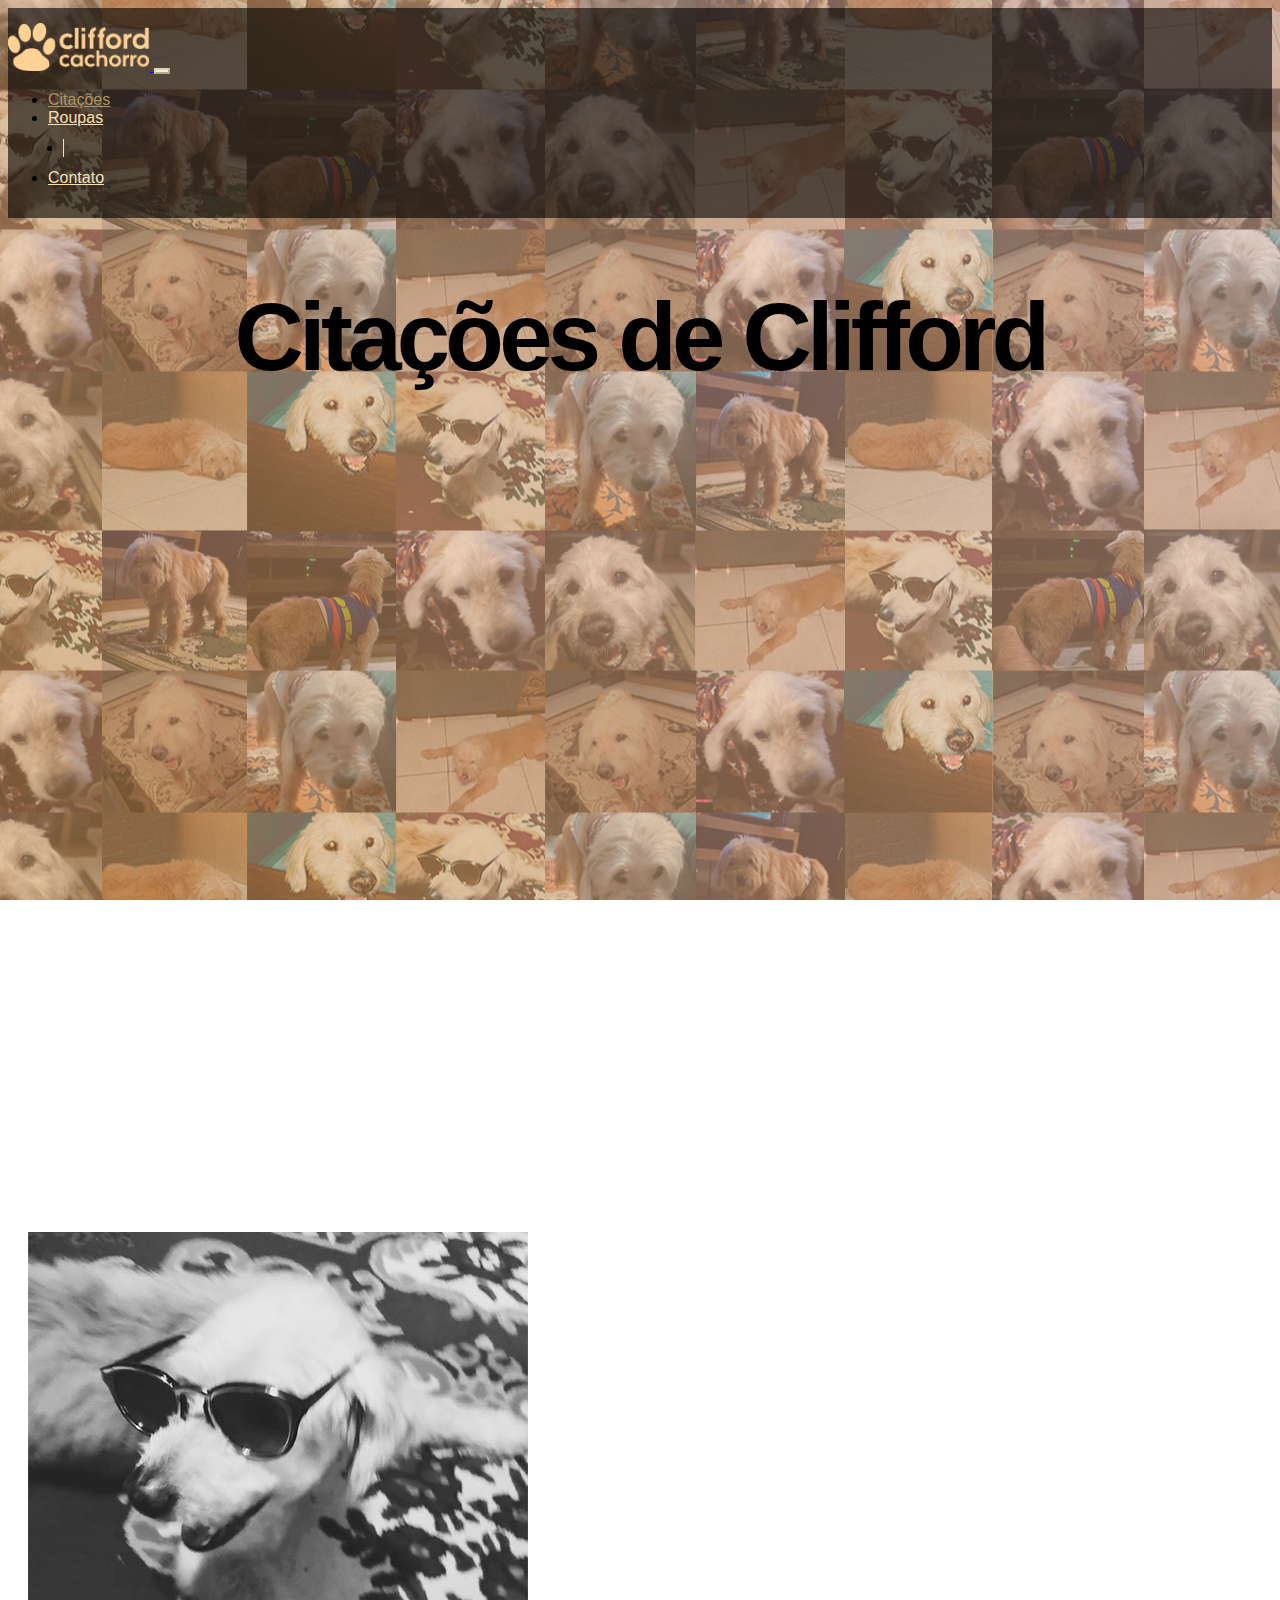
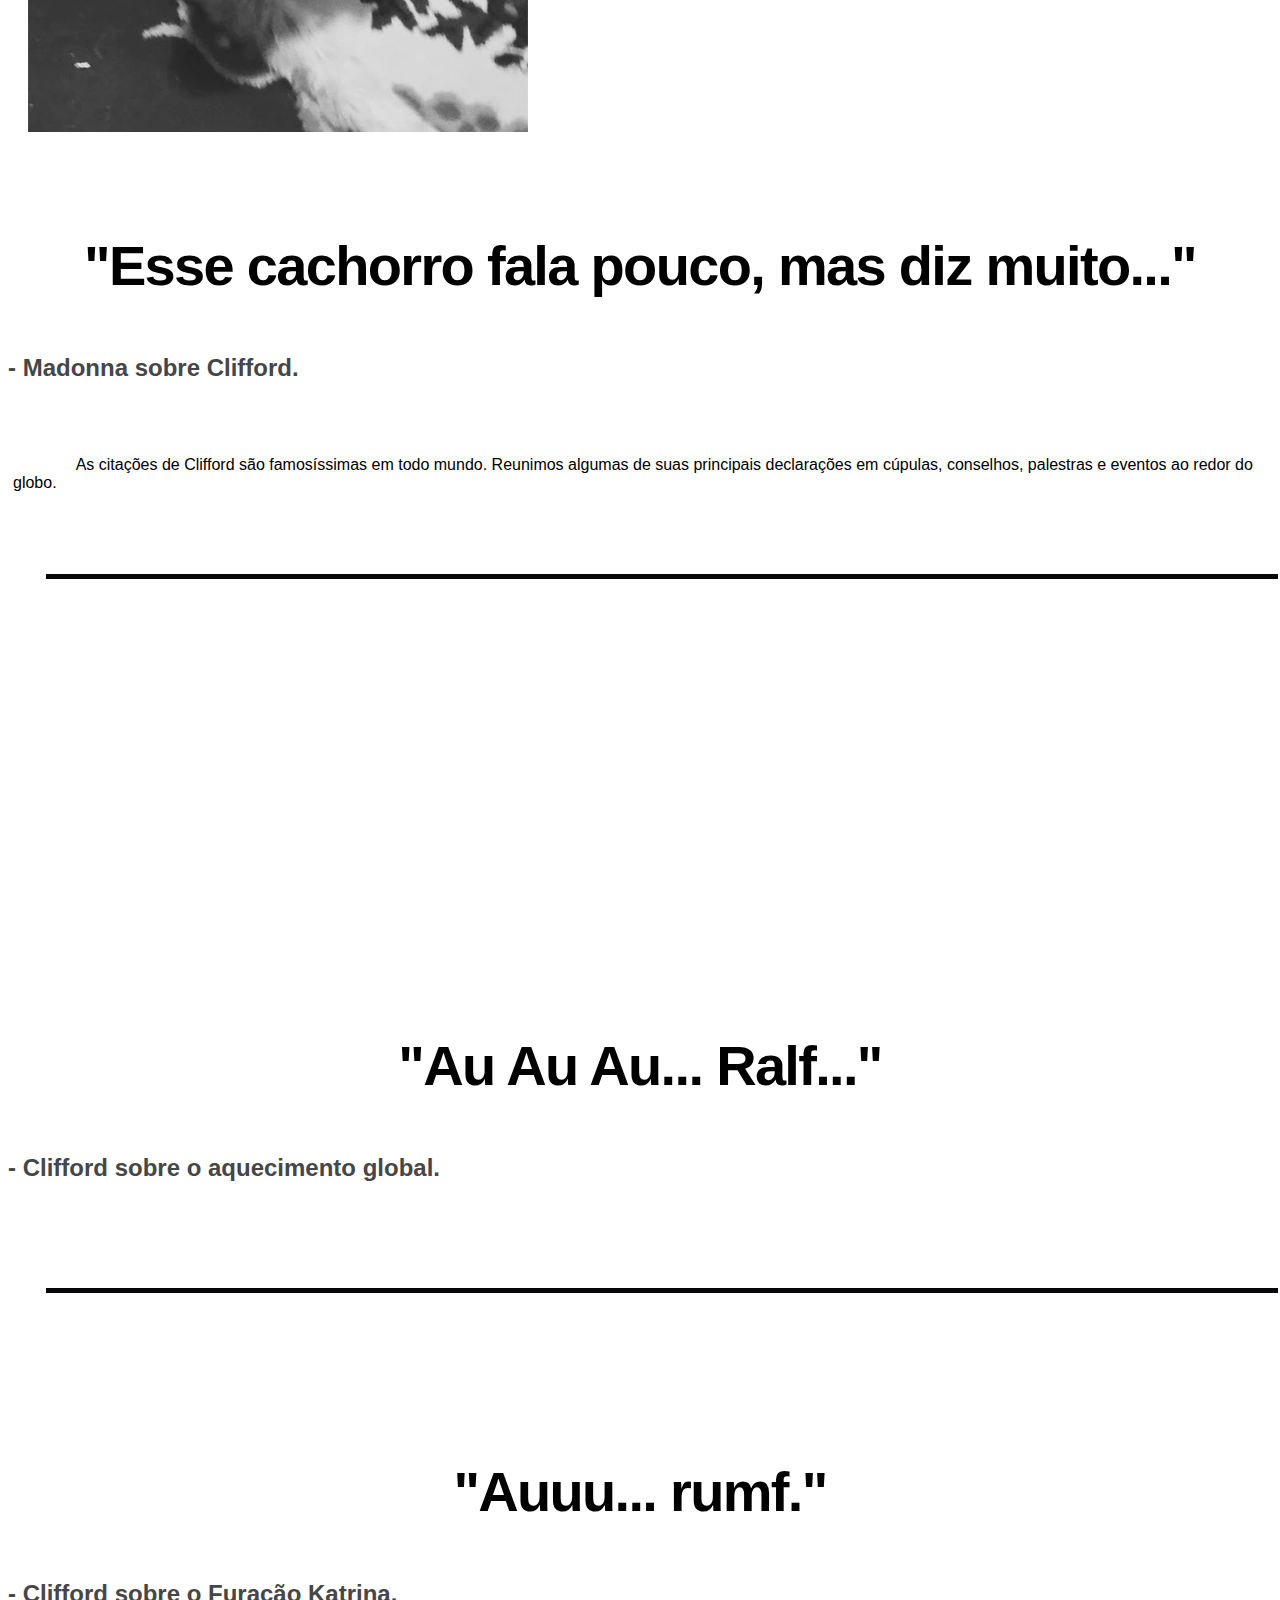
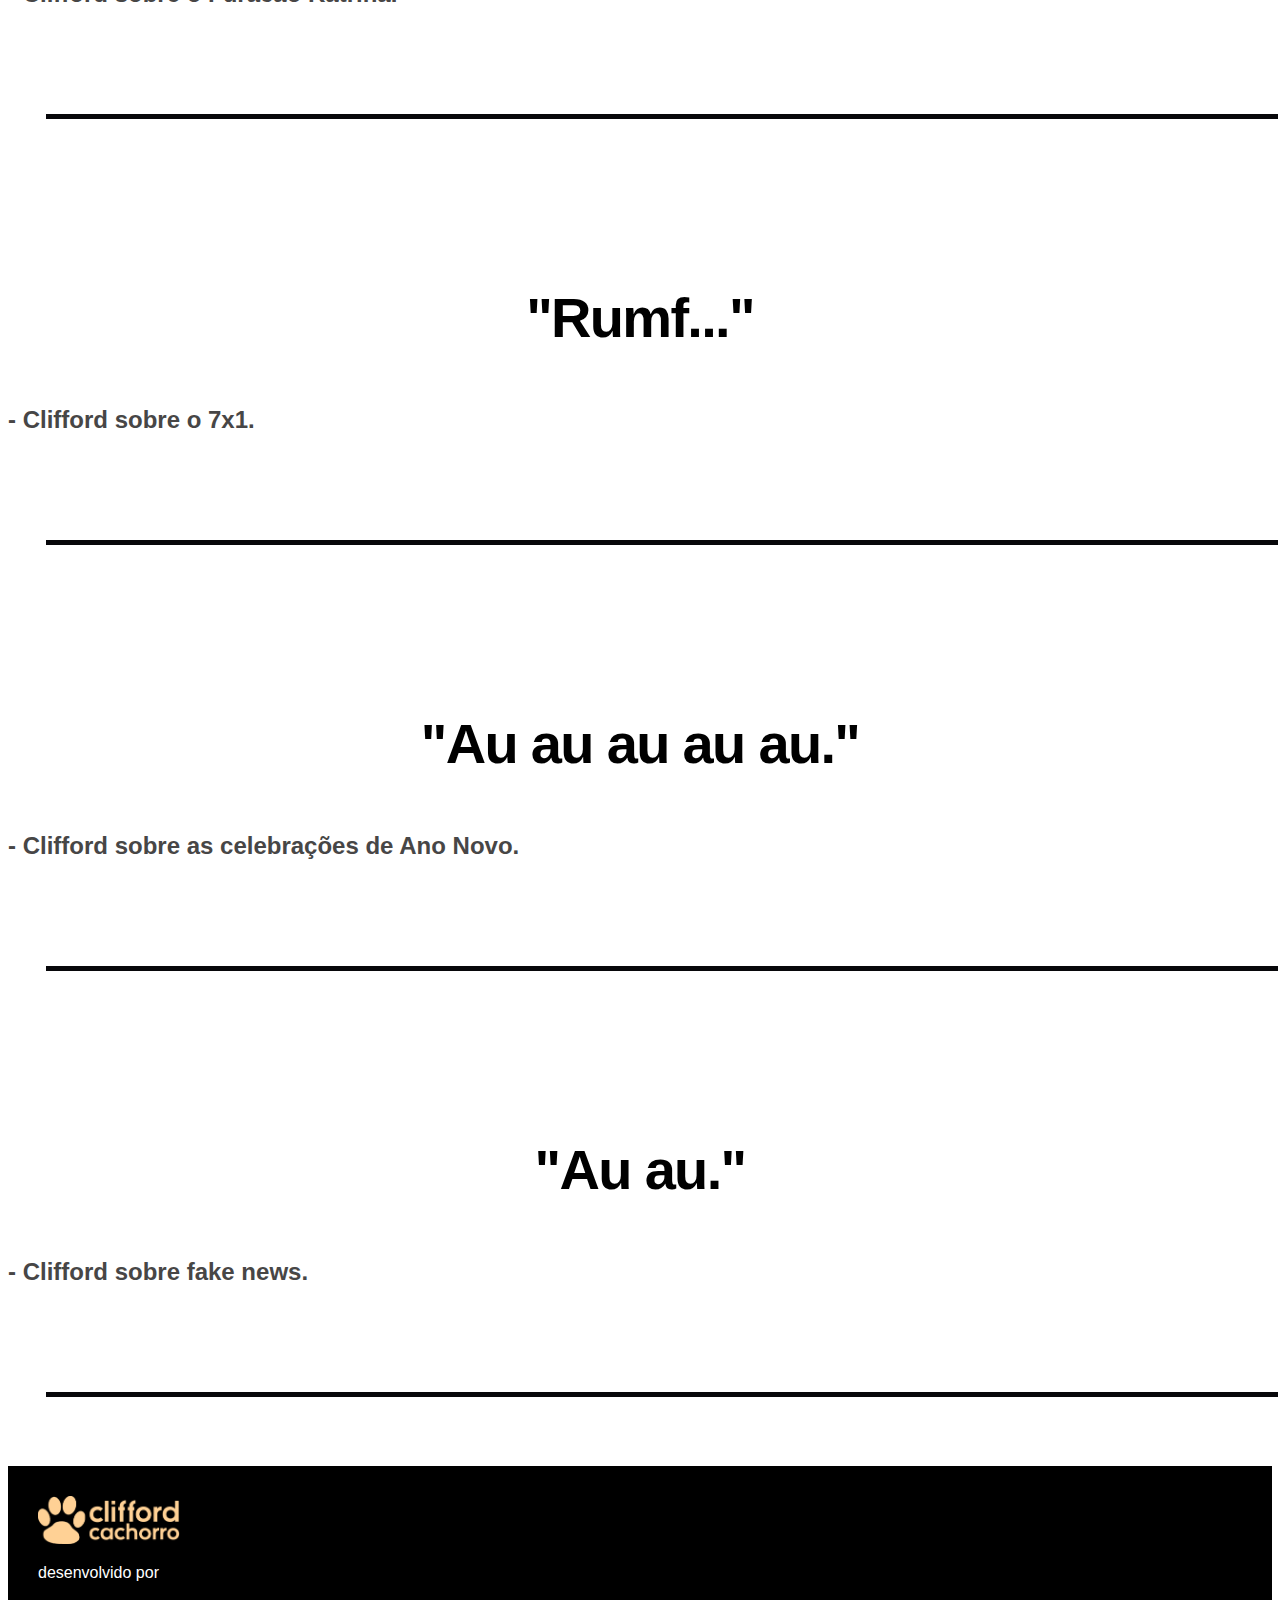
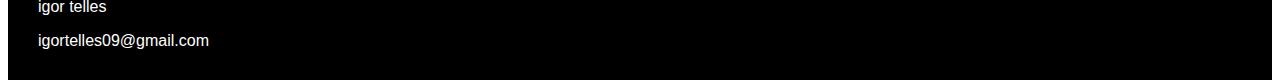
<file: quotes.html>
<!DOCTYPE html>
<html lang="pt-br">
  <head>
    <!-- ------------ head -------------- -->
    <title>Clifford Cachorro - Citações</title>
    <link rel="icon" href="media/pata2.png">
    
    <!-- Required meta tags -->
    <meta charset="utf-8">
    <meta name="viewport" content="width=device-width, initial-scale=1, shrink-to-fit=no">
    
    <!-- Bootstrap CSS -->
    <link rel="stylesheet" href="https://cdn.jsdelivr.net/npm/bootstrap@4.5.3/dist/css/bootstrap.min.css" integrity="sha384-TX8t27EcRE3e/ihU7zmQxVncDAy5uIKz4rEkgIXeMed4M0jlfIDPvg6uqKI2xXr2" crossorigin="anonymous">
    
    

    <!-- Estilo.css -->
    <link rel="stylesheet" href="estilo.css"
    
    <!-- HTML5SHIV -->
    <!-- [if lt IE 9] 
      <script src="https://oss.maxcdn.com/html5shiv/3.7.2/
      html5shiv.min.js"></script>
      <![endif]-->
		
  </head>
  <!-- ------------ body -------------- -->
  <body>
		<header>
      <!-- ------------ nav -------------- -->
      <nav class="navbar navbar-expand-md navbar-light 
      fixed-top navbar-transparente">
        <div class="container">
          <!-- ------------ logo -------------- -->
          <a href="index.html" class="navbar-brand">
            <img src="media/logo.png" width="142">
          </a>
          <!-- ------------ logo -------------- -->
          <!-- ------------ sanduiche -------------- -->
          <button class="navbar-toggler" data-toggle="collapse" data-target="#nav-principal">
            <i class="fas fa-bars"></i>
          </button>
          <!-- ------------ sanduiche -------------- -->
          <!-- ------------ menu -------------- -->
          <div class="collapse navbar-collapse" id="nav-principal">
            <ul class="navbar-nav ml-auto">
              <li class="nav-item">
                <a href="quotes.html" class="nav-link active">Citações</a>
              </li>
              <li class="nav-item">
                <a href="" class="nav-link">Roupas</a>
              </li>
              <li class="divisor nav-item">
              </li>
              <li class="nav-item">
                <a href="" class="nav-link">Contato</a>
          <!-- ------------ menu -------------- -->                
              </li>
            </ul>
          </div>
        </div>
      </nav>
      <!-- ------------ nav -------------- -->
    </header>
    <!-- ------------ home -------------- -->
    <section id="home" class="d-flex">
        <div class="container align-self-center">
          <div class="row">
            <div class="col-md-12 capa">
              <h1>Citações de Clifford</h1>
            </div>
          </div>
        </div>
      </section>
      <!-- ------------ home -------------- -->   
      <section class="quotes">
          <div class="container">
              <div class=row>
                <img src="media/2_bw.jpg" class="img-fluid m-auto">
              </div>
              <div class="row">
                  <h2 class="m-auto"> "Esse cachorro fala pouco, mas diz muito..."</h2>
                  <h5 class="ml-auto"> - Madonna sobre Clifford. </h5>
                  <br>
                  <p class="lead text-justify" style="text-indent: 5%; padding: 0 5px;"> 
                      As citações de <span class="font-weight-bold"> Clifford</span>
                    são famosíssimas em todo mundo. Reunimos algumas de suas principais 
                    declarações em cúpulas, conselhos, palestras e eventos ao redor do globo.
                </p>
              </div>
              <div class="row">
                <img src="media/linha.png" class="img-fluid m-auto">   
              </div>
            </div>   
      </section>
      <br><br><br><br><br><br><br><br><br><br><br><br><br><br><br><br>
      <section class="quotes">
        <div class="container">
            <div class="row">
                <div class="col-md-12">
                    <h2 class="m-auto" style="padding-top:50px;"> "Au Au Au... Ralf..."</h2>
                </div>
                <div class="col-md-12">
                    <h5 class="text-right"> - Clifford sobre o aquecimento global.</h5>
                </div>
                <div class="col-md-12">
                    <img src="media/linha.png" class="img-fluid m-auto">  
                </div>

                <div class="col-md-12">
                    <h2 class="m-auto" style="padding-top:50px;"> "Auuu... rumf."</h2>
                </div>
                <div class="col-md-12">
                    <h5 class="text-right"> - Clifford sobre o Furacão Katrina.</h5>
                </div>
                <div class="col-md-12">
                    <img src="media/linha.png" class="img-fluid m-auto">  
                </div>

                <div class="col-md-12">
                    <h2 class="m-auto" style="padding-top:50px;"> "Rumf..."</h2>
                </div>
                <div class="col-md-12">
                    <h5 class="text-right"> - Clifford sobre o 7x1.</h5>
                </div>
                <div class="col-md-12">
                    <img src="media/linha.png" class="img-fluid m-auto">  
                </div>

                <div class="col-md-12">
                    <h2 class="m-auto" style="padding-top:50px;"> "Au au au au au."</h2>
                </div>
                <div class="col-md-12">
                    <h5 class="text-right"> - Clifford sobre as celebrações de Ano Novo.</h5>
                </div>
                <div class="col-md-12">
                    <img src="media/linha.png" class="img-fluid m-auto">  
                </div>

                <div class="col-md-12">
                    <h2 class="m-auto" style="padding-top:50px;"> "Au au."</h2>
                </div>
                <div class="col-md-12">
                    <h5 class="text-right"> - Clifford sobre fake news.</h5>
                </div>
                <div class="col-md-12">
                    <img src="media/linha.png" class="img-fluid m-auto">  
                </div>
            </div>
        </div>
      </section>

    <!-- ------------ footer -------------- -->
    <footer>
        <div class="container">
          <div class="row">
            <div class="col-md-6">
              <img class="align-self-center"
              src="media/logo.png" width="142">            </div>
            <div style="color:white;" class="col-md-6">
              <p style="margin-bottom: 0;" class="text-monospace text-center"> 
                desenvolvido por </p>
              <p style="margin-bottom: 5px;" class="text-monospace text-center"> 
                igor telles </p>
              <p style="margin-bottom: 0;" class="text-monospace text-center"> 
                igortelles09@gmail.com </p>
            </div>
          </div>
        </div>
      </footer>
      <!-- ------------ footer -------------- -->
</file>
<file: estilo.css>
html, body, #home {
    height: 100%;
}

body {
    background: url(media/capa2.png),
    url(media/ruido.png), 
    linear-gradient(50deg, #e4b756, #f5e0b4);
    background-attachment: fixed;
    background-position: right;
    font-family: Helvetica, Arial,  sans-serif;
                
}

nav.navbar-transparente{
    background:rgba(0,0,0,0.6);
    padding: 15px 0px;
}

.navbar-light .navbar-nav .nav-link{
    color: #f5e0b4;

}

.navbar-light .navbar-nav .nav-link:hover{
    color: #ad9561;
    
}

.navbar-light .navbar-nav .nav-link.active{
    color: #ad9561;
    
}

.navbar-light .navbar-toggler {
    color: #f5e0b4;
    border-color: rgba(228, 194, 120, 0.6)
}

.divisor {
    width:1px;
    background: #f5e0b4;
    margin: 12px 15px;
}

.capa{
    text-align: center;
}

.btn-custom {
    color:white;
    border-radius: 500px;
    -webkit-border-radius:500px;
    -moz-border-radius:500px;
    text-transform:uppercase;
    transition: background 0.4s, color 0.4s;
    padding:10px 15px;
    background: #d8c182;
}

.btn-custom:hover{
    background: #b3a06c;
}

#mais-sobre{
    background-color: white;
    padding: 30px 0px;

}

#galeria{
    padding: 50px;
}

.quotes{
    background-color: rgba(255,255,255);
}

.quotes img{
    padding: 50px 20px;
}

footer {
    background-color: #000000;
    padding: 30px;
}

.capa h1{
    font-weight: 900;
    letter-spacing: -0.05em;
    margin-bottom: 50px;
    color: #000000;
}

#mais-sobre h2{
    font-weight: 700;
    letter-spacing: -0.04em;
    color: #b3a06c;
    text-align:center;
}

#mais-sobre h3{
    font-weight: 500;
    letter-spacing: -0.04em;
    color: #d8c182
}


#galeria h2{
    font-weight: 900;
    letter-spacing: -0.04em;
    color: rgb(255, 255, 255);
    padding-bottom: 20px;
}

.quotes h2{
    font-weight: 600;
    letter-spacing: -0.03em;
    text-align: center;
}

.quotes h5{
    color: #474646;
    padding-top:10px;
}

.signature {
    color: rgb(161, 156, 156);
    font-size: 0.8em;
}

.signature p{
    margin-bottom: 0.2em;
}

.signature a{
    margin-bottom: 0.2em;
    text-decoration: none;
    color: rgb(161, 156, 156);
}

.signature a:hover{
    color: rgb(107, 103, 103);
}




/* media queries */

/* // Extra small devices (portrait phones, less than 576px) */
@media (max-width: 575.98px) { 
    h1 {
        font-size: 4em;
    }

    h2{
        font-size: 2em;
        padding-top: 10px;
    }

    h3{
        font-size: 1.5em;
    }
    
    h5{
        font-size: 1em;
    }
    
}

/* // Small devices (landscape phones, 576px and up) */
@media (min-width: 576px) and (max-width: 767.98px) { 
    h1 {
        font-size: 4em;
    }

    h2{
        font-size: 2.5em;
        padding-top: 10px;
    }

    h3{
        font-size: 1.8em;
        
    }

    h5{
        font-size: 1.2em;
    }
    
    
}

/* // Medium devices (tablets, 768px and up) */
@media (min-width: 768px) and (max-width: 991.98px) { 
    h1 {
        font-size: 4em;
    }

    h2{
        font-size: 2.5em;
    }

    h3{
        font-size: 2em;
    }

    h5{
        font-size: 1.3em;
    }
    
}

/* // Large devices (desktops, 992px and up) */
@media (min-width: 992px) and (max-width: 1199.98px) { 
    h1 {
        font-size: 5em;
    }

    h2{
        font-size: 3em;
    }

    h3{
        font-size: 2.5em;
    }

    h5{
        font-size: 1.5em;
    }
    
}

/* // Extra large devices (large desktops, 1200px and up) */
@media (min-width: 1200px) { 
    h1 {
        font-size: 6em;
    }

    h2{
        font-size: 3.5em;
    }

    h3{
        font-size: 2.5em;
    }

    h5{
        font-size: 1.5em;
    }
    
 }
</file>
